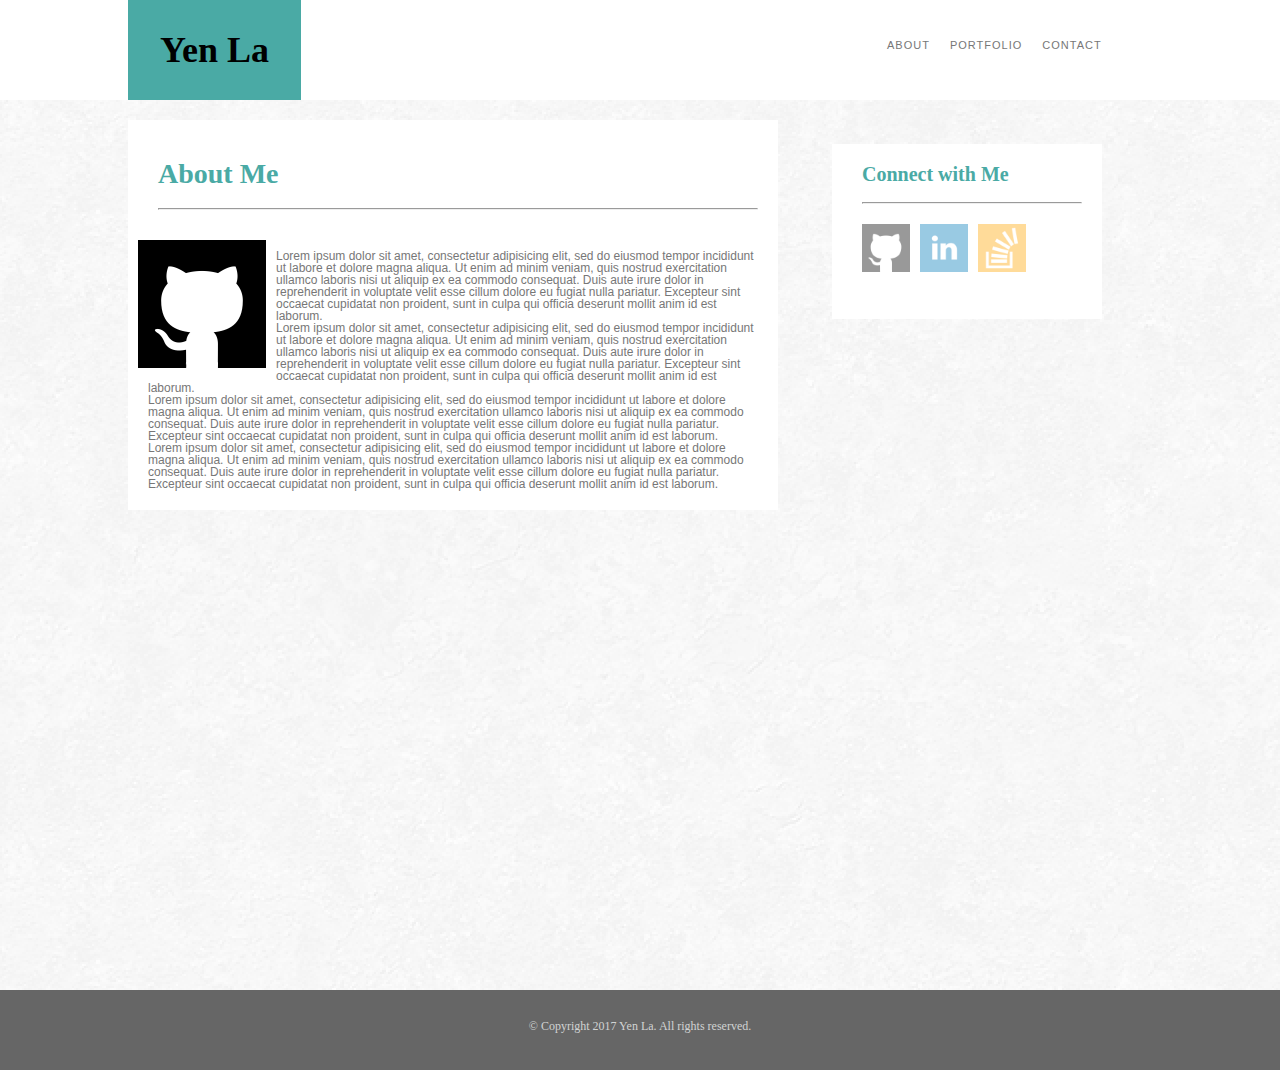
<file: index.html>
<!DOCTYPE html>
<html lang="en-us">
	<head>
		<meta charset="utf-8">
		<title></title>
		<link rel="stylesheet" href="assets/css/style.css">
		<link rel="stylesheet" href="assets/css/reset.css">
	</head>
	<body>
		<header>
			<h1 class="author-name">Yen La</h1>
			<div class="main-header">
				<nav id="mainmenu">
					<ul id="content">	
						<li><a href="index.html" class="about">About</a></li>			
						<li><a href="portfolio.html" class="portfolio">Portfolio</a></li>
						<li><a href="contact.html" class="contact">Contact</a></li>						
					</ul>	
				</nav>					
			</div>
		</header>
		<div class="wrapper">
			<section>
				<article>
					<h2>About Me</h2>
					<hr>
					<div id="content">
						<img id="main-image" src="assets/images/github_icon.png">
						<div class="about-copy">
							
							<p>Lorem ipsum dolor sit amet, consectetur adipisicing elit, sed do eiusmod
							tempor incididunt ut labore et dolore magna aliqua. Ut enim ad minim veniam,
							quis nostrud exercitation ullamco laboris nisi ut aliquip ex ea commodo
							consequat. Duis aute irure dolor in reprehenderit in voluptate velit esse
							cillum dolore eu fugiat nulla pariatur. Excepteur sint occaecat cupidatat non
							proident, sunt in culpa qui officia deserunt mollit anim id est laborum.</p>
							<p>Lorem ipsum dolor sit amet, consectetur adipisicing elit, sed do eiusmod
							tempor incididunt ut labore et dolore magna aliqua. Ut enim ad minim veniam,
							quis nostrud exercitation ullamco laboris nisi ut aliquip ex ea commodo
							consequat. Duis aute irure dolor in reprehenderit in voluptate velit esse
							cillum dolore eu fugiat nulla pariatur. Excepteur sint occaecat cupidatat non
							proident, sunt in culpa qui officia deserunt mollit anim id est laborum.</p>
							<p>Lorem ipsum dolor sit amet, consectetur adipisicing elit, sed do eiusmod
							tempor incididunt ut labore et dolore magna aliqua. Ut enim ad minim veniam,
							quis nostrud exercitation ullamco laboris nisi ut aliquip ex ea commodo
							consequat. Duis aute irure dolor in reprehenderit in voluptate velit esse
							cillum dolore eu fugiat nulla pariatur. Excepteur sint occaecat cupidatat non
							proident, sunt in culpa qui officia deserunt mollit anim id est laborum.</p>
							<p>Lorem ipsum dolor sit amet, consectetur adipisicing elit, sed do eiusmod
							tempor incididunt ut labore et dolore magna aliqua. Ut enim ad minim veniam,
							quis nostrud exercitation ullamco laboris nisi ut aliquip ex ea commodo
							consequat. Duis aute irure dolor in reprehenderit in voluptate velit esse
							cillum dolore eu fugiat nulla pariatur. Excepteur sint occaecat cupidatat non
							proident, sunt in culpa qui officia deserunt mollit anim id est laborum.</p>
						</div>
					</div>
				</article>
			</section>
			<aside>
				<h3>Connect with Me</h3>
				<hr>
				<div class="icon-section">
					<div id=""><img src="assets/images/github_icon.png"></div>
					<div id=""><img src="assets/images/linkedin_icon.png"></div>
					<div id=""><img src="assets/images/stackoverflow_icon.png"></div>
				</div>
			</aside>
			<div class="push"></div>
		</div>
		<div id="line"></div>
		<footer>	
		<!-- <div class="clearfix"></div> -->
			<div class="footer">
				&copy; Copyright 2017 Yen La. All rights reserved.
			</div>
		</footer>
		
	</body>
</html>
</file>
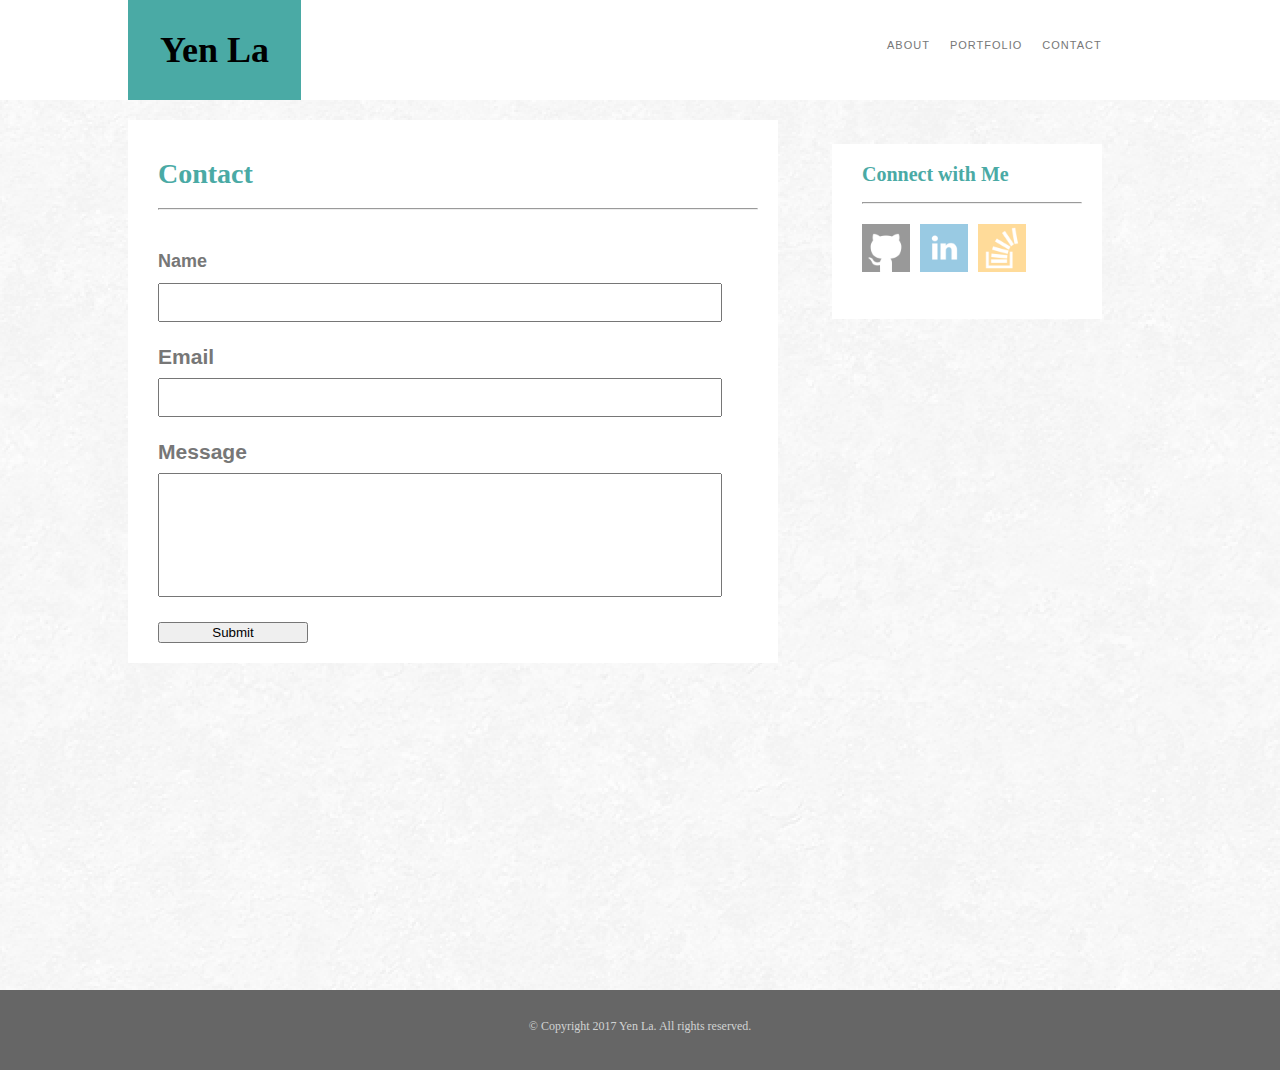
<file: contact.html>
<!DOCTYPE html>
<html lang="en-us">
	<head>
		<meta charset="utf-8">
		<title></title>
		<link rel="stylesheet" href="assets/css/style.css">
		<link rel="stylesheet" href="assets/css/reset.css">
	</head>
	<body>
		<header>
			<h1 class="author-name">Yen La</h1>
			<div class="main-header">
				<nav id="mainmenu">
					<ul id="content">	
						<li><a href="index.html" class="about">About</a></li>		
						<li><a href="portfolio.html" class="portfolio">Portfolio</a></li>
						<li><a href="contact.html" class="contact">Contact</a></li>			
					</ul>	
				</nav>					
			</div>
		</header>
		<div class="wrapper">
			<section>
				<article>
					<h2>Contact</h2>
					<hr>

					<!-- Contact Form  -->

					<form id="contact-form" class="contact-form">
						<h4>Name</h4>
						<input type="text" name="name" value="">
						<br><br>
						<h3>Email</h3>
						<input type="text" name="phone" value="">
						<br><br>
						<h3>Message</h3>
						<input type="text" id="message" name="message" value="">
						<br><br>
						<input type="submit" value="Submit">
					</form>
	              <!-- End of Contact Form  -->
				</article>
			</section>
			<aside>
				<h3>Connect with Me</h3>
				<hr>
				<div class="icon-section">
					<div id=""><img src="assets/images/github_icon.png"></div>
					<div id=""><img src="assets/images/linkedin_icon.png"></div>
					<div id=""><img src="assets/images/stackoverflow_icon.png"></div>
				</div>
			</aside>
			<div class="push"></div>
		</div>
		<footer>
			<div class="line"></div>
			<div class="footer">
				&copy; Copyright 2017 Yen La. All rights reserved.
			</div>
		</footer>
		
	</body>
</html>
</file>
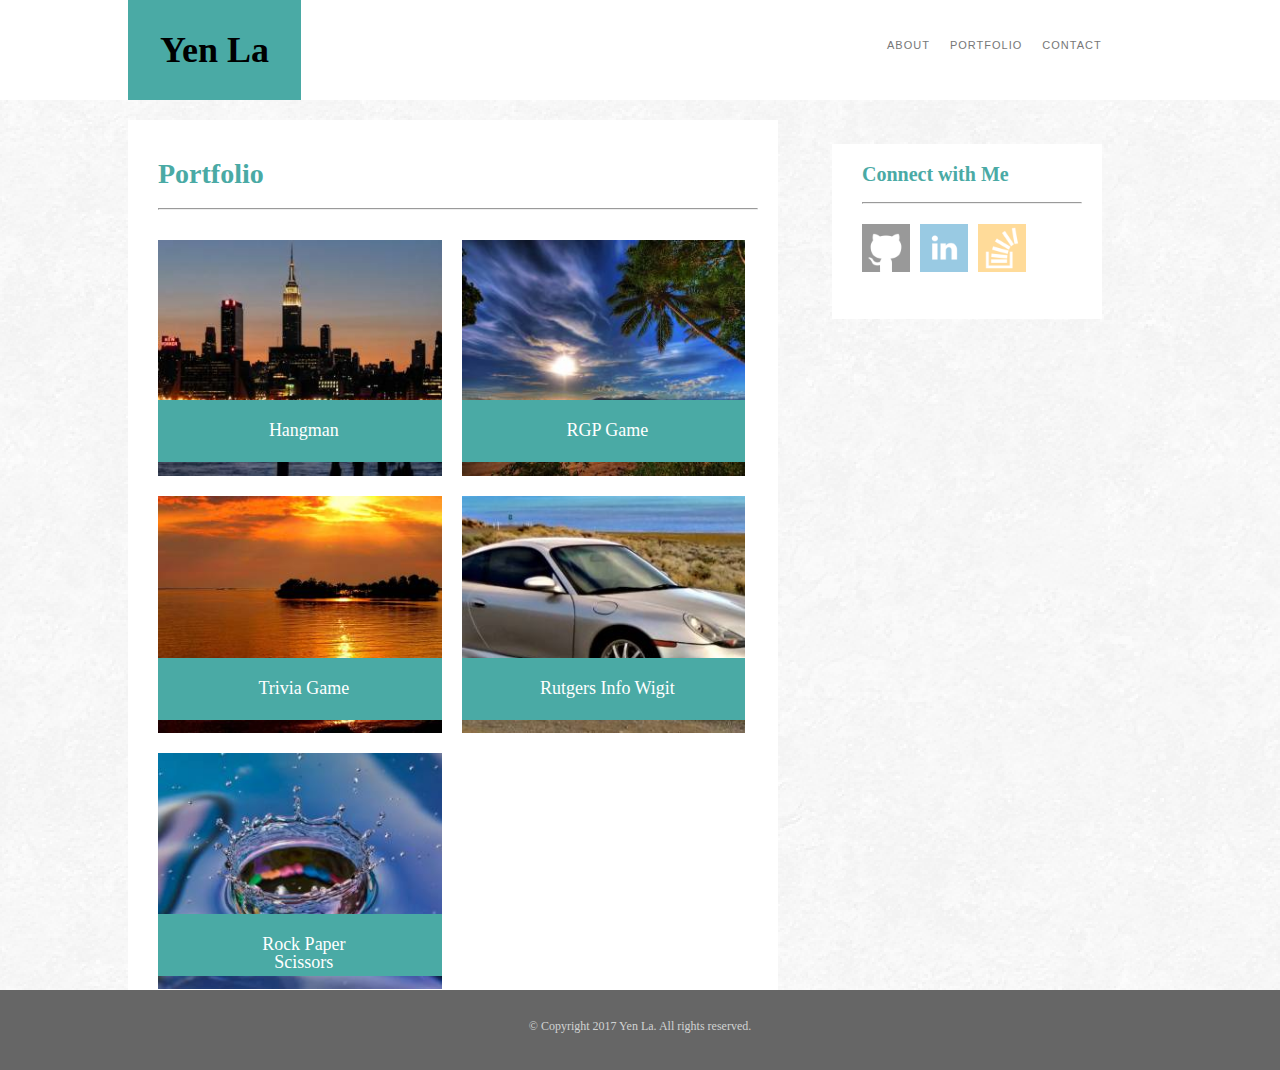
<file: portfolio.html>
<!DOCTYPE html>
<html lang="en-us">
	<head>
		<meta charset="utf-8">
		<title></title>
		<link rel="stylesheet" href="assets/css/style.css">
		<link rel="stylesheet" href="assets/css/reset.css">
	</head>
	<body>
		<header>
			<h1 class="author-name">Yen La</h1>
			<div class="main-header">
				<nav id="mainmenu">
					<ul id="content">	
						<li><a href="index.html" class="about">About</a></li>			
						<li><a href="portfolio.html" class="portfolio">Portfolio</a></li>
						<li><a href="contact.html" class="contact">Contact</a></li>						
					</ul>
				</nav>					
			</div>
		</header>
		<div class="wrapper">
			<section>
				<article>
					<div id="content">
						<h2>Portfolio</h2>
						<hr>
						<!-- <div class="project">
							<div class="hangman"><img src="assets/images/city.jpg"><h5><span>Hangman</span></h5></div>
							<div class="RGP"><img src="assets/images/car.jpg"><h5><span>RGP Game</span></h5></div>
							<div class="Trivia"><img src="assets/images/nature.jpg"><h5><span>Trivia Game</span></h5></div>
							<div class="Rutgers"><img src="assets/images/sunset.jpg"><h5><span>Rutgers Info Wigit</span></h5></div>
							<div class="Rock"><img src="assets/images/beach.jpg"><h5><span>Rock Paper Scissors</span></h5></div>
						</div> -->

						<div class="containerBox">
						    <div class="text-box01">
						        <h5 class="caption">Hangman</h5>
						    </div>
						   
						    <img class="hangman" src="assets/images/city.jpg"/>

						    <div class="text-box02">
						        <h5 class="caption">RGP Game</h5>
						    </div>
						 
						    <img class="hangman" src="assets/images/beach.jpg"/>

						     <div class="text-box03">
						        <h5 class="caption">Trivia Game</h5>
						    </div>
						   
						    <img class="hangman" src="assets/images/sunset.jpg"/>

						    <div class="text-box04">
						        <h5 class="caption">Rutgers Info Wigit</h5>
						    </div>
						 
						    <img class="hangman" src="assets/images/car.jpg"/>

						    <div class="text-box05">
						        <h5 class="caption">Rock Paper Scissors</h5>
						    </div>
						 
						    <img class="hangman" src="assets/images/nature.jpg"/>

						    <!-- <div class="text-box">
						        
						    </div>
						    <h5>Hangman03</h5>
						    <img class="hangman" src="assets/images/city.jpg"/> -->

						</div>

						<!-- <div class="containerBox">
						    <div class="text-box">
						        
						    </div>
						    <h5>Hangman</h5>
						    <img class="hangman" src="assets/images/city.jpg"/>
						</div>
						<div class="containerBox">
						    <div class="text-box">
						        
						    </div>
						    <h5>RGP Game</h5>
						    <img class="hangman" src="assets/images/beach.jpg"/>
						</div>
						<div class="containerBox">
						    <div class="text-box">
						        
						    </div>
						    <h5>Trivia Game</h5>
						    <img class="hangman" src="assets/images/sunset.jpg"/>
						</div>
						<div class="containerBox">
						    <div class="text-box">
						        
						    </div>
						    <h5>Rutgers Info Wigit</h5>
						    <img class="hangman" src="assets/images/car.jpg"/>
						</div>
						<div class="containerBox">
						    <div class="text-box">
						        
						    </div>
						    <h5>Rock Paper Scissors</h5>
						    <img class="hangman" src="assets/images/nature.jpg"/>
						</div>
					</div> -->
					
				</article>
			</section>
			<aside>
				<h3>Connect with Me</h3>
				<hr>
				<div class="icon-section">
					<div id=""><a href="https://github.com/yenla"><img src="assets/images/github_icon.png"></a></div>
					<div id=""><a href="https://www.linkedin.com/in/yenla"><img src="assets/images/linkedin_icon.png"></a></div>
					<div id=""><a href="http://stackoverflow.com/users/7281868/skyeyl"><img src="assets/images/stackoverflow_icon.png"></a></div>
				</div>
			</aside>
			<div class="push"></div>
		</div>
		<footer>
			<div class="line"></div>
			<div class="footer">
				&copy; Copyright 2017 Yen La. All rights reserved.
			</div>
		</footer>		
	</body>
</html>
</file>
<file: assets/css/style.css>
html {
/*	width: 960px;*/
}

body {
	
	background: url(../images/redox_01_@2X.png) 0 0;
}

/* Header Section
================================================== */

header {
	background: #fff;
	height: 100px;
	width: 100%;
	border-style: solid 1px;
	border-color: #cccccc;
}

header h1 {
	background: #4aaaa5;
	font-family: Georgia;
	float: left;
	padding: 32px;
	font-size: 36px;
	/*height: 60px;*/

}

.author-name {
	display: inline-block;
	position: relative;
	left:10%;
}

#mainmenu #content a {
	display: inline-block;
	text-transform: uppercase;
	letter-spacing: 1px;
	font-size:11px;
	font-family: helvetica;
    color: #777777;
    outline: none;
    text-decoration: none;
	padding-left:10px;
	padding-right: 10px;
	position:relative;
	float: left;
	left:55%;
	top:40px;
}

.mainmenu #content ul li {
border-right: 1px solid #777777;

}

.mainmenu ul li:last-of-type {
border-right: none;
}

.mainmenu ul ul li {
border-right: none;
}
/*
header #mainmenu #content nav a:after {
	content:'|';
	font-size:20px;
	position:absolute;
	top:0;
	color: #777777;
	font-weight:bold;
	border-right: 1px solid;
	left:10px;
}*/

/* Header Section End
================================================== */


/* Social Media Content
================================================== */


aside {
	width: 270px;
	height: 175px;
	background: #fff;
	position: absolute;
	float: left;
	left: 65%;
	top: 16%;

}

aside h3 {
	color: #4aaaa5;
	font-family: Georgia;
	font-size: 20px;
	padding: 10px;
	font-weight: bold;
	margin-left: 20px;
	margin-top: 10px;

}

hr {
	color: #edf0fa;
	margin-left: 30px;
	margin-right: 20px;
	margin-bottom: 20px;
}

.icon-section {
	/*padding-left: 20px;*/
	margin-left: 30px;
}

aside img {
	width: 20%;
	display: inline-block;
	float: left;
	margin-right: 10px;
	opacity: 0.4;
}

aside { clear: both; }

aside img:hover {
	opacity: 1.0;
}

/* Social Media Content End
================================================== */


/* Main Content Start (Index.html)
================================================== */
.wrapper {
	min-height: 100%;
	margin:20px;
	width: 650px;
	height:100%;

  /* Equal to height of footer */
  /* But also accounting for potential margin-bottom of last child */
  margin-bottom: -50px;
}

section {
	/*display: inline-block;*/
    position: absolute;
    left: 10%;
    background: #fff;
    width: 650px;
}

article {
	margin:20px;
}

article h2 {
	color: #4aaaa5;
	font-family: Georgia;
	font-size: 28px;
	padding-top: 20px;
	font-weight: bold;
	margin:20px 0px 20px 30px;
}

article #main-image {
	padding: 20px;
}

article .about-copy {
	font-family: helvetica;
	font-size: 12px;
	color:#777777;
	padding: 20px;

}

#content img {
	float: left;
	padding: 10px;
}

/* Main Content End (Index.html)
================================================== */


/* Main Content Start (Portfolio.html)
==================================================  */


/*article .project {
	font-family: helvetica;
	font-size: 12px;
	color:#777777;
	padding: 20px;
	position: relative;

}

.project img {
	position: relative;
	width: 40%;
	top: 100px; 
   	left: 0; 
}


h5 span { 
   color: white; 
   font: 24px/45px Garamond; 
   letter-spacing: -1px;  
   background: rgb(0, 0, 0); 
   background: #4aaaa5;
   padding: 10px; 
   float: left;
   position: relative;
}*/

.containerBox {
    position: relative;
    display: inline-block;
    margin-left: 20px;
	
	float: left;
    overflow: hidden;
}
/*.text-box {
    position: absolute;    
    height: 100%;
    text-align: center;    
    width: 100%;
    padding-top: 60px;
}*/

.text-box01 {
    /*position: absolute;
    height: 25%;
    width: 85%;
    bottom: 15px;
    background-color: #4aaaa5;*/

    /*text-align: center;*/
    /* padding-top: 60px; */   
	
    position: absolute;
    height: 8%;
    width: 45%;
    left: 10px;
    top: 170px;
    background-color: #4aaaa5;
}

.text-box02 {

    position: absolute;
    height: 8%;
    width: 45%;
    right: 33px;
    top: 170px;
    background-color: #4aaaa5;
}

.text-box03 {

    position: absolute;
    height: 8%;
    width: 45%;
    left: 10px;
    top: 428px;
    background-color: #4aaaa5;
}

.text-box04 {

    position: absolute;
    height: 8%;
    width: 45%;
    right: 33px;
    top: 428px;
    background-color: #4aaaa5;
}

.text-box05 {

    position: absolute;
    height: 8%;
    width: 45%;
    left: 10px;
    bottom: 23px;
    background-color: #4aaaa5;
}

.caption {
	padding: 20px;
	bottom: 5px;
	position: absolute;
}


.text-box:before {
   content: '';
   display: inline-block;
   height: 100%;
   vertical-align: middle;
}

/*h5 {
   display: inline-block;
   font-size: 20px; 
   color: #FFF;  
   background-color: #4aaaa5; 
   margin-left: 30px;
   height: 55px;
   width: 296px;
}*/
h5 {
	position: absolute;
    height: 25%;
    color: #fff;
    font-size: 18px;
    font-weight: lighter;
    text-align: center;
    width: 50%;
    /* padding-top: 60px; */
    bottom: 0px;
    left:55px;
    float: left;
    /*background-color: #4aaaa5;*/
}

img {
  display: block;
  max-width: 45%;
  height: auto;
}


/* Main Content End (Portfolio.html)
================================================== */


/* Main Content Start (Contact.html)
================================================== */


#contact-form {
	font-family: helvetica;
	font-size: 18px;
	line-height: 23px;
	color: #777777;
	padding: 20px;
	margin-left: 10px;

}

form input {
	width: 25%;
}
/*form input #message {
	width: 150px;
	height: 250px;
}*/

input[type=text] {
	width: 90%;
	padding: 10px;
	margin-top: 10px;

}

#message {
	height: 100px;
}

/* Main Content End (Contact.html)
================================================== */

/*#line {
	height:10px;
	background-color: #4aaaa5;
	position: absolute;
	margin-top: 10%;
}
*/
.clearfix {
	clear: both;
}

.footer {
	background: #666666;
    height: 100px;
    width: 100%;
    padding-top: 30px;
    text-align: center;
    color:#d1d3d3;
    font-size:12px;
    position: absolute;
    margin-top: 68%;

}

footer header {
	float: left;

}

.footer,
.push {
  height: 50px;
}
</file>
